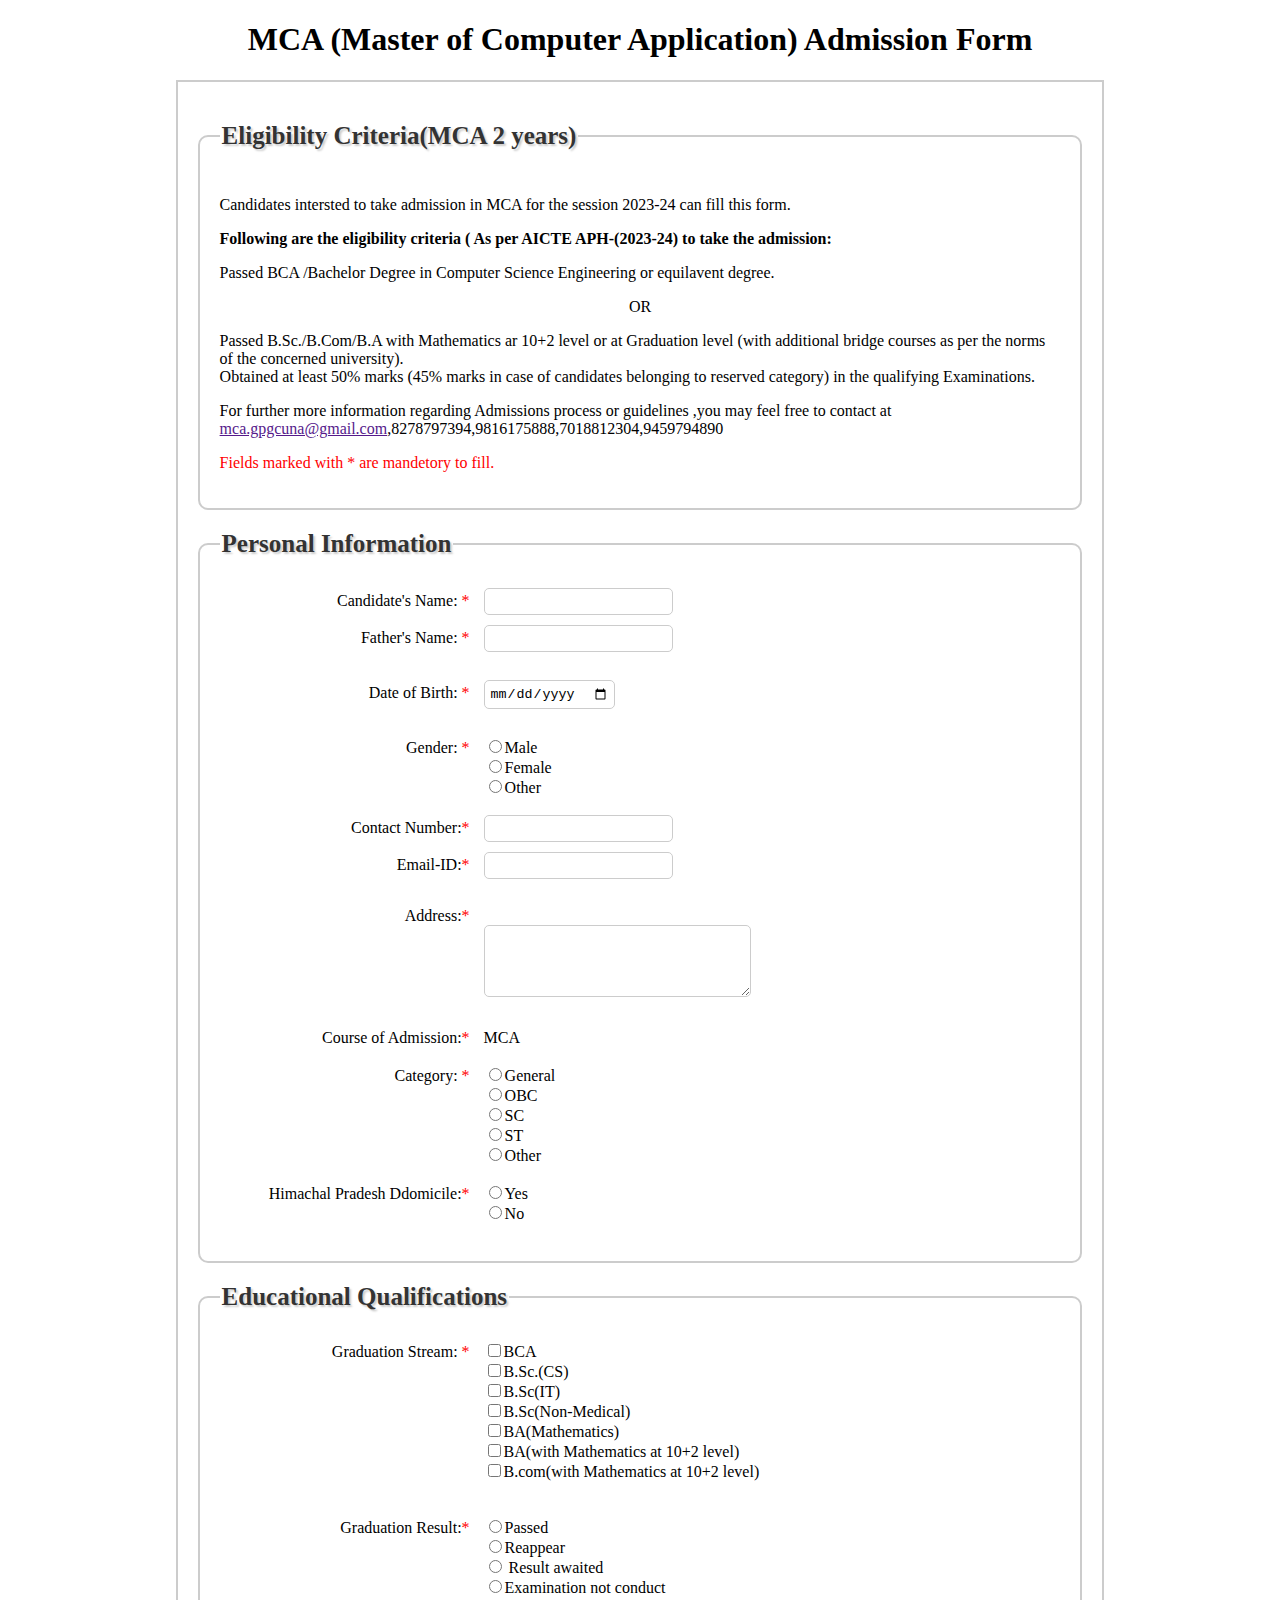
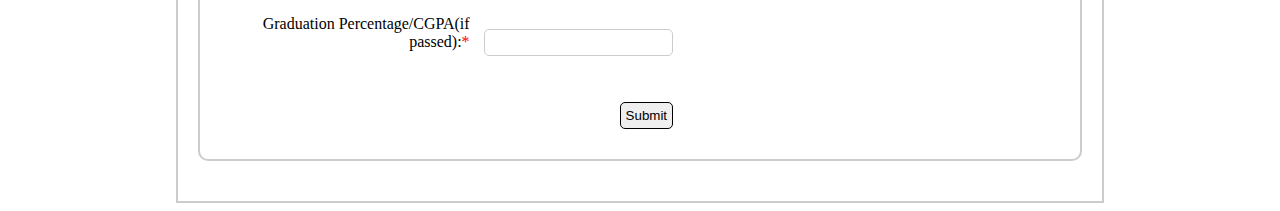
<file: admission_form.html>
<!DOCTYPE html>
<html>
  <head>
    <title>MCA Admission Form</title>
    <style>
      /* styles for the form box and centering */
      #form-box {
        border: 2px solid #ccc;
        padding: 20px;
        
        margin: auto;
        width: 70%;
      }

      /* styles for rounded corners on text input boxes */
      input[type="text"] {
        border-radius: 5px;
        padding: 5px;
        border: 1px solid #ccc;
        
        box-sizing: border-box;
        margin-bottom: 10px;
        
      }
      input[type="submit"] {
        border-radius: 5px;
        padding: 5px;
        border: 1px solid black;
        box-sizing: border-box;
        margin-left:400px;
        margin-bottom: 10px;
      }
      input[type="email"] ,input[type="date"],textarea{
        border-radius: 5px;
        padding: 5px;
        border: 1px solid #ccc;
        
        box-sizing: border-box;
        margin-bottom: 10px;
      }
      fieldset {
    border: 2px solid #ccc;
    border-radius: 10px;
    padding: 20px;
    margin: 20px 0;
    
  }

  legend {
    font-size: 25px;
    font-weight: bold;
    color: #333;
    text-shadow: 2px 2px 2px #ccc;
    margin-bottom: 10px;
    
  }
  .label1 {
  display: inline-block;
  text-align: center;
  width: 250px;
  text-align: right;
  margin-right: 10px;
}
    </style>
  </head>
  <body>
    <div style="text-align:center">
      <h1 >MCA (Master of Computer Application)  Admission Form</h1>
    </div>
    <div id="form-box">
    
      <fieldset>
      <legend >Eligibility Criteria(MCA 2 years)</legend>
      <div style="text-align:left;">
      <p>Candidates intersted to take admission in MCA for the session 2023-24 can fill this form.</p>
      <p><b>Following are the eligibility criteria ( As per AICTE APH-(2023-24) to take the admission:</b></p>
      <p>Passed BCA /Bachelor Degree in Computer Science Engineering or equilavent degree. </p>
      <p style="text-align:center;">OR</p>
      <p>Passed B.Sc./B.Com/B.A with Mathematics ar 10+2 level or at Graduation level (with additional bridge courses as per the norms of the concerned university).<br>
      Obtained at least 50% marks (45% marks in case of candidates belonging to reserved category) in the qualifying Examinations.</p>
     
     <p> For further more information regarding Admissions process or guidelines ,you may feel free to contact at 
     <a href="">mca.gpgcuna@gmail.com</a>,8278797394,9816175888,7018812304,9459794890</p>
     <p style="color:red;">Fields marked with * are mandetory to fill.</p>
    </div>
     </fieldset>
     <fieldset>
  <legend>Personal Information</legend>
      
     <form>
  <label for="candidate-name" class="label1">Candidate's Name: <span style="color: red">*</span></label>
  <input type="text" id="candidate-name" name="candidate-name" required><br>
  
  <label for="father-name" class="label1">Father's Name: <span style="color: red">*</span></label>
  <input type="text" id="father-name" name="father-name" required><br><br>
  
  <label for="dob" class="label1">Date of Birth: <span style="color: red">*</span></label>
  <input type="date" id="dob" name="dob" required><br><br>
  
  <label for="gender" class="label1">Gender: <span style="color: red">*</span></label>
  <input type="radio" name="gender"  required>Male<br style="display:block;">
  &emsp;&emsp;&emsp;&emsp;&emsp;&emsp;&emsp;&emsp;&emsp;&emsp;&emsp;&emsp;&emsp;&emsp;&emsp; &emsp;
  <input type="radio" name="gender"  required>Female<br style="display:block;">
    &emsp;&emsp;&emsp;&emsp;&emsp;&emsp;&emsp;&emsp;&emsp;&emsp;&emsp;&emsp;&emsp;&emsp;&emsp; &emsp;
  <input type="radio" name="gender" required>Other<br style="display:block;"><br>
  
  <label for="contact" class="label1">Contact Number:<span style="color: red">*</span></label>
  <input type="text" id="contact" name="contact" required><br>
  
  <label for="email" class="label1">Email-ID:<span style="color: red">*</span></label>
  <input type="email" id="email" name="email" required><br><br>
  
  <label for="address" class="label1">Address:<span style="color: red">*</span></label><br>
   &emsp;&emsp;&emsp;&emsp;&emsp;&emsp;&emsp;&emsp;&emsp;&emsp;&emsp;&emsp;&emsp;&emsp;&emsp; &emsp;
  <textarea id="address" name="address" rows="4" cols="30" required></textarea><br><br>
  
  <label for="course" class="label1">Course of Admission:<span style="color: red">*</span></label>
 MCA<br><br>
  
  <label for="catergory" class="label1">Category: <span style="color: red">*</span></label>
  <input type="radio" name="catergory"  required>General<br style="display:block;">
    &emsp;&emsp;&emsp;&emsp;&emsp;&emsp;&emsp;&emsp;&emsp;&emsp;&emsp;&emsp;&emsp;&emsp;&emsp; &emsp;
  <input type="radio" name="catergory"  required>OBC<br style="display:block;">
    &emsp;&emsp;&emsp;&emsp;&emsp;&emsp;&emsp;&emsp;&emsp;&emsp;&emsp;&emsp;&emsp;&emsp;&emsp; &emsp;
  <input type="radio" name="catergory"  required>SC<br style="display:block;">
    &emsp;&emsp;&emsp;&emsp;&emsp;&emsp;&emsp;&emsp;&emsp;&emsp;&emsp;&emsp;&emsp;&emsp;&emsp; &emsp;
  <input type="radio" name="catergory"  required>ST<br style="display:block;">
    &emsp;&emsp;&emsp;&emsp;&emsp;&emsp;&emsp;&emsp;&emsp;&emsp;&emsp;&emsp;&emsp;&emsp;&emsp; &emsp;
  <input type="radio" name="catergory"  required>Other<br style="display:block;"><br>
  
  <label for="domicile" class="label1">Himachal Pradesh Ddomicile:<span style="color: red">*</span></label>
  <input type="radio" name="domicile"  required>Yes<br style="display:block;">
    &emsp;&emsp;&emsp;&emsp;&emsp;&emsp;&emsp;&emsp;&emsp;&emsp;&emsp;&emsp;&emsp;&emsp;&emsp; &emsp;
  <input type="radio" name="domicile"  required>No<br style="display:block;"><br>
  </fieldset>
  
  <fieldset>
  <legend>Educational Qualifications</legend>
  
  <label for="stream" class="label1">Graduation Stream: <span style="color: red">*</span></label>
  <input type="checkbox"  required >BCA<br style="display:block;">
    &emsp;&emsp;&emsp;&emsp;&emsp;&emsp;&emsp;&emsp;&emsp;&emsp;&emsp;&emsp;&emsp;&emsp;&emsp; &emsp;
  <input type="checkbox"  required >B.Sc.(CS)<br style="display:block;">
    &emsp;&emsp;&emsp;&emsp;&emsp;&emsp;&emsp;&emsp;&emsp;&emsp;&emsp;&emsp;&emsp;&emsp;&emsp; &emsp;
  <input type="checkbox"  required >B.Sc(IT)<br style="display:block;">
    &emsp;&emsp;&emsp;&emsp;&emsp;&emsp;&emsp;&emsp;&emsp;&emsp;&emsp;&emsp;&emsp;&emsp;&emsp; &emsp;
  <input type="checkbox"  required >B.Sc(Non-Medical)<br style="display:block;">
    &emsp;&emsp;&emsp;&emsp;&emsp;&emsp;&emsp;&emsp;&emsp;&emsp;&emsp;&emsp;&emsp;&emsp;&emsp; &emsp;
  <input type="checkbox"  required >BA(Mathematics)<br style="display:block;">
    &emsp;&emsp;&emsp;&emsp;&emsp;&emsp;&emsp;&emsp;&emsp;&emsp;&emsp;&emsp;&emsp;&emsp;&emsp; &emsp;
  <input type="checkbox"  required >BA(with Mathematics at 10+2 level)<br style="display:block;">
    &emsp;&emsp;&emsp;&emsp;&emsp;&emsp;&emsp;&emsp;&emsp;&emsp;&emsp;&emsp;&emsp;&emsp;&emsp; &emsp;
  <input type="checkbox"  required >B.com(with Mathematics at 10+2 level)<br style="display:block;">
  <br>
  <br>
  
  <label for="result" class="label1">Graduation Result:<span style="color: red">*</span></label>
  <input type="radio" name="result" >Passed<br style="display:block;">
    &emsp;&emsp;&emsp;&emsp;&emsp;&emsp;&emsp;&emsp;&emsp;&emsp;&emsp;&emsp;&emsp;&emsp;&emsp; &emsp;
  <input type="radio" name="result" >Reappear<br style="display:block;">
    &emsp;&emsp;&emsp;&emsp;&emsp;&emsp;&emsp;&emsp;&emsp;&emsp;&emsp;&emsp;&emsp;&emsp;&emsp; &emsp;
  <input type="radio" name="result" > Result awaited<br style="display:block;">
    &emsp;&emsp;&emsp;&emsp;&emsp;&emsp;&emsp;&emsp;&emsp;&emsp;&emsp;&emsp;&emsp;&emsp;&emsp; &emsp;
  <input type="radio" name="result" >Examination not conduct<br style="display:block;"><br>
  
  <label for="result" class="label1">Graduation Percentage/CGPA(if passed):<span style="color: red">*</span></label>
  <input type="text" value=" "  required><br><br>
  
  <!-- add more fields here as needed -->
  
  <br>
 <input type="submit" value="Submit" >
</form>
</fieldset>
    </div>
  </body>
</html>
</file>
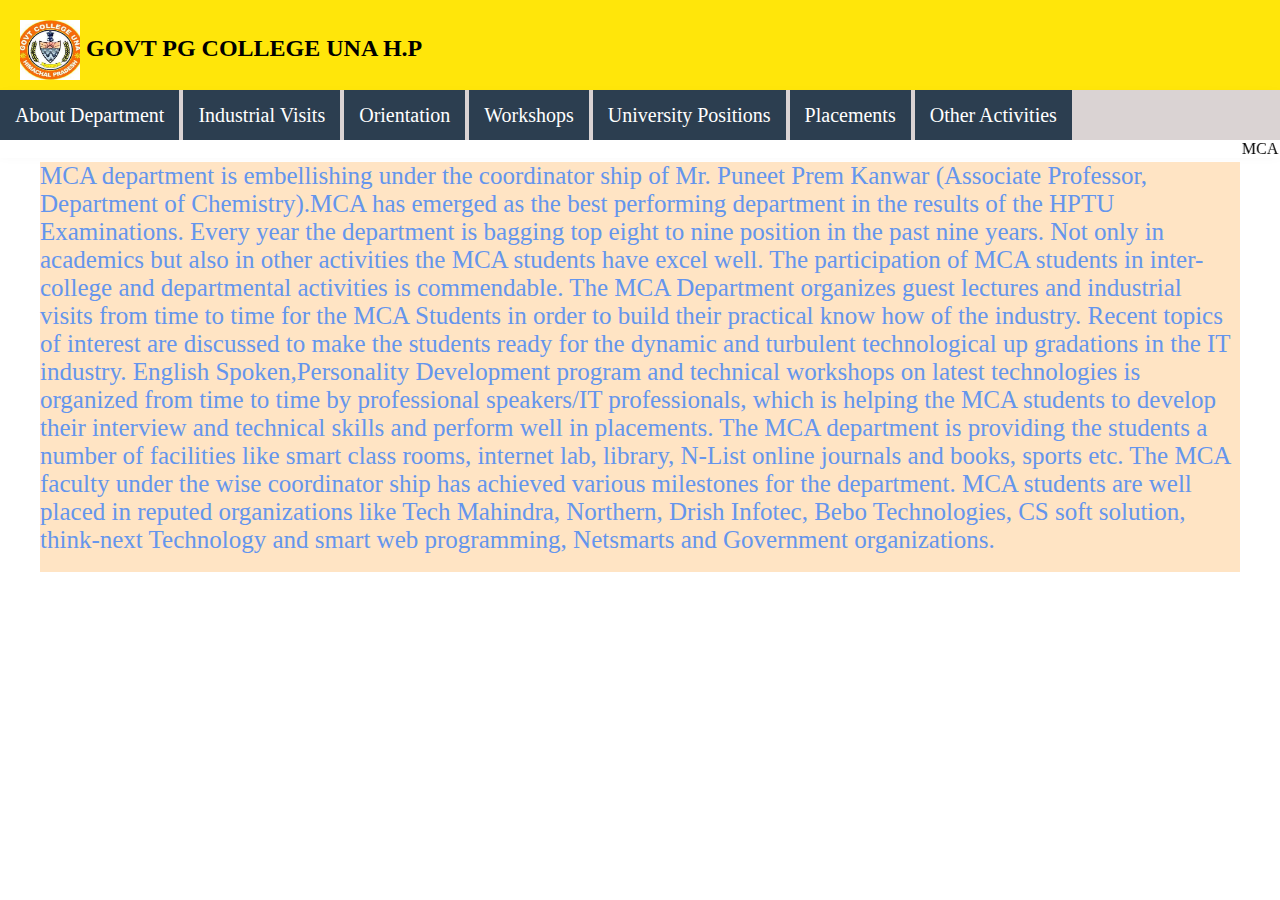
<file: mcanew.html>
<!DOCTYPE html>
<html lang="en">
<head>
    <title>Document</title>
    <link rel="stylesheet" href="mcastyle.css">
</head>
<body>
    <div class="dropdown">
        <header>
            <h2><img src="logo.jpg.gif" width="60px" height="60px">  GOVT PG COLLEGE UNA H.P<h2>
        </header>
    
        <nav>
        <ul>
            <li><a href="#">About Department</a>
            <ul>
            <li><a href="#">Faculty</a></li>
            </ul></li>
            <li><a href="#">Industrial Visits</a>
            <ul>
                <li><a href="#">2017</a><ul><li><a href="#">Report</a></li><li><a href="C:/Users/harsh/Desktop/departmentnew/department/report and image gallery 2017/photogallery.html">Image Gallery</a></li></ul></li>
                <li><a href="#">2018</a><ul><li><a href="C:/Users/harsh/Desktop/departmentnew/department/report and image gallery 2018/industrial visit report 2018.pdf" target="_blank">Report</a></li><li><a href="C:/Users/harsh/Desktop/departmentnew/department/report and image gallery 2018/photogallery.html">Image Gallery</a></li></ul></li>
                <li><a href="#">2019</a><ul><li><a href="#">Report</a></li><li><a href="C:/Users/harsh/Desktop/departmentnew/department/report and image gallery 2019/photogallery.html">Image Gallery</a></ul></li></li>
                <li><a href="#">2020</a><ul><li><a href="#">Report</a></li><li><a href="C:/Users/harsh/Desktop/department/report and image gallery 2020/photogallery.html">Image Gallery</a></ul></li></li>
                <li><a href="#">2021</a><ul><li><a href="#">Report</a></li><li><a href="C:/Users/harsh/Desktop/department/report and image gallery 2021/photogallery.html">Image Gallery</a></ul></li></li>
                <li><a href="#">2022</a><ul><li><a href="#">Report</a></li><li><a href="C:/Users/harsh/Desktop/department/report and image gallery 2022/photogallery.html">Image Gallery</a></ul></li></li>
        </ul>
        </li>
            <li><a href="#">Orientation</a>
            <ul>
                <li><a href="#">2017</a><ul><li><a href="#">Report</a></li></ul></li>
                <li><a href="#">2018</a><ul><li><a href="#">Report</a></li></ul></li>
                <li><a href="#">2019</a><ul><li><a href="#">Report</a></li></ul></li>
                <li><a href="#">2020</a><ul><li><a href="#">Report</a></li></ul></li>
                <li><a href="#">2021</a><ul><li><a href="#">Report</a></li></ul></li>
                <li><a href="#">2022</a><ul><li><a href="#">Report</a></li></ul></li>
                </ul>
                </li>
            <li><a href="#">Workshops</a></li>
            <li><a href="C:\Users/harsh/Desktop\departmentnew\department\university positions\photogallery.html">University Positions</a></li>
            <li><a href="C:/Users/harsh/Desktop/departmentnew/department/Placement/Alumni(1).png">Placements</a></li>
            <li><a href="#">Other Activities</a>
            <ul>
                <li><a href="C:\Users/harsh/Desktop\departmentnew\department\other activities\cultural\photogallery.html">Cultural</a></li>
                <li><a href="#">Tech Fest</a></li>
            </ul></li>
            </ul>
            </li>
         </ul>   
    </nav>
</div>
<marquee style="font-family:Book Antiqua; color: black" bgcolor="white" scrollamount="5" loop="20">MCA DEPARTMENT GC UNA H.P</marquee>

<div class="desc">
    <p>MCA department is embellishing under the coordinator ship of Mr. Puneet Prem Kanwar (Associate Professor, Department of Chemistry).MCA has emerged as the best performing department in the results of the HPTU Examinations. Every year the department is bagging top eight to nine position in the past nine years. Not only in academics but also in other activities the MCA students have excel well. The participation of MCA students in inter-college and departmental activities is commendable. The MCA Department organizes guest lectures and industrial visits from time to time for the MCA Students in order to build their practical know how of the industry. Recent topics of interest are discussed to make the students ready for the dynamic and turbulent technological up gradations in the IT industry.

        English Spoken,Personality Development program and technical workshops on latest technologies  is organized from time to time by professional speakers/IT professionals, which is helping the MCA students to develop their interview and technical skills and perform well in placements.
        
        The MCA department is providing the students a number of facilities like smart class rooms, internet lab, library, N-List online journals and books, sports etc.
        
        The MCA faculty under the wise coordinator ship has achieved various milestones for the department. MCA students are well placed in reputed organizations like Tech Mahindra, Northern, Drish Infotec, Bebo Technologies, CS soft solution, think-next Technology and smart web programming, Netsmarts and Government organizations.</p>
</div>
</body>
</html>
</file>
<file: mcastyle.css>
*{
    padding:0;
    margin:0;
    box-sizing:border-box;
}

.dropdown{
    width: 0 auto;
}

header{
    height:90px;
    background:rgb(255, 230, 10);
    padding:20px;
}

nav{
    margin: 0 auto;
    height: 50px;
    background:rgb(218, 211, 211);;
    box-shadow: 0 10px 15px rgba(0,0,0,0.1);
}

nav ul{
    margin: auto;
    padding: 0;
    margin-right: 30px;
    display: inline-block;
    list-style-type: none;

}

nav ul li{
    background: #2c3e50;
    position: relative;
    list-style: none;
    display: inline-block;
}

nav ul li a{
    display: block;
    padding: 0 15px;
    color: white;
    text-decoration: none;
    line-height: 50px;
    font-size: 20px;
}

nav ul li a:hover{
    background: #243342;
}

nav ul ul{
    position: absolute;
    display: none;
}

nav ul li:hover > ul{
    display: block;
}

nav ul ul li{
    width: 150px;
    float: none;
    display: block;
    position: relative;
    text-align: center;
}
nav ul ul ul li{
    position: relative;
    top: -50px;
    left: 150px;
}
.desc{
    margin: 0 auto;
    align-items: center;
    width: 1200px;
    height: 410px;
    text-decoration: none;
    font-size: 25px;
    color: cornflowerblue;
    background-color: bisque;
}
img{
    vertical-align: middle;
}
</file>
